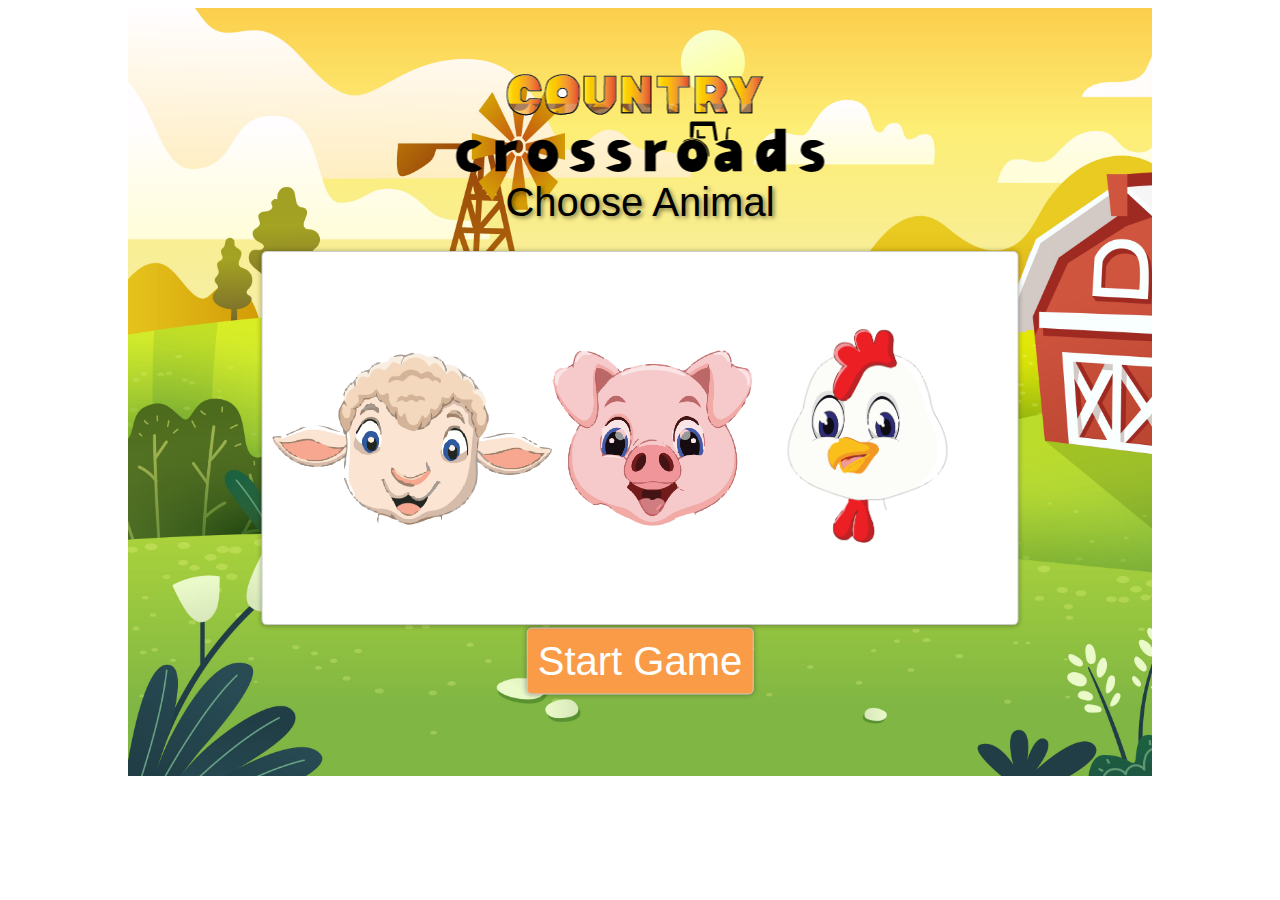
<file: index.html>
<!DOCTYPE html>
<html lang="en">
  <head>
    <meta charset="UTF-8" />
    <meta http-equiv="X-UA-Compatible" content="IE=edge" />
    <meta name="viewport" content="width=device-width, initial-scale=1.0" />
    <title>Country crossroads</title>
    <link rel="stylesheet" href="startpage/main.css" />
    <script src="gamepage/gamepage.js" defer></script>
  </head>
  <body>
    <div id="container">
      <canvas id="myCanvas"></canvas>
      <img src="vectors/Countrylogo.png" id="logo" />

      <p id="chooseAnimal">Choose Animal</p>
      <button id="startButton">Start Game</button>

      <div id="animalsContainer">
        <img src="vectors/lamb.png" id="lamb" />
        <img src="vectors/pig.png" id="pig" />
        <img src="vectors/chicken.png" id="chicken" />
      </div>
    </div>
  </body>
</html>
</file>
<file: startpage/main.css>
#myCanvas {
  width: 1024px;
  height: 768px;
  margin: 0 auto;
  display: block;
  background-image: url("../vectors/farmBackground.jpg");
  background-size: cover;
}

#container {
  position: relative;
}

#startButton {
  font-family: "Gill Sans", "Gill Sans MT", Calibri, "Trebuchet MS", sans-serif;
  font-size: 40px;
  background-color: rgb(250, 155, 72);
  padding: 10px;
  border: 1px solid #ccc;
  border-radius: 5px;
  box-shadow: 0 0 5px rgba(0, 0, 0, 0.3);
  position: absolute;
  top: 85%;
  left: 50%;
  transform: translate(-50%, -50%);
  color: white;
  cursor: pointer;
}

#animalsContainer {
  background-color: white;
  padding: 50px;
  border: 1px solid #ccc;
  border-radius: 5px;
  box-shadow: 0 0 5px rgba(0, 0, 0, 0.3);
  display: flex;
  justify-content: center;
  align-items: center;
  position: absolute;
  top: 56%;
  left: 50%;
  transform: translate(-50%, -50%);
}

#logo {
  position: absolute;
  top: 15%;
  left: 50%;
  transform: translate(-50%, -50%);
}

#animalsContainer img {
  width: 200px;
}
#lamb {
  transform: scale(1.4);
  margin-right: 40px;
}

#chicken {
  transform: scale(0.8);

  margin-left: 15px;
}

#pig {
  margin-right: 0px;
}

#chooseAnimal {
  position: absolute;
  top: 20%;
  left: 50%;
  transform: translate(-50%, -50%);
  font-family: "Gill Sans", "Gill Sans MT", Calibri, "Trebuchet MS", sans-serif;
  font-size: 40px;
  color: rgb(0, 0, 0);
  text-shadow: 2px 2px 4px rgba(0, 0, 0, 0.5);
  z-index: 9999;
}
</file>
